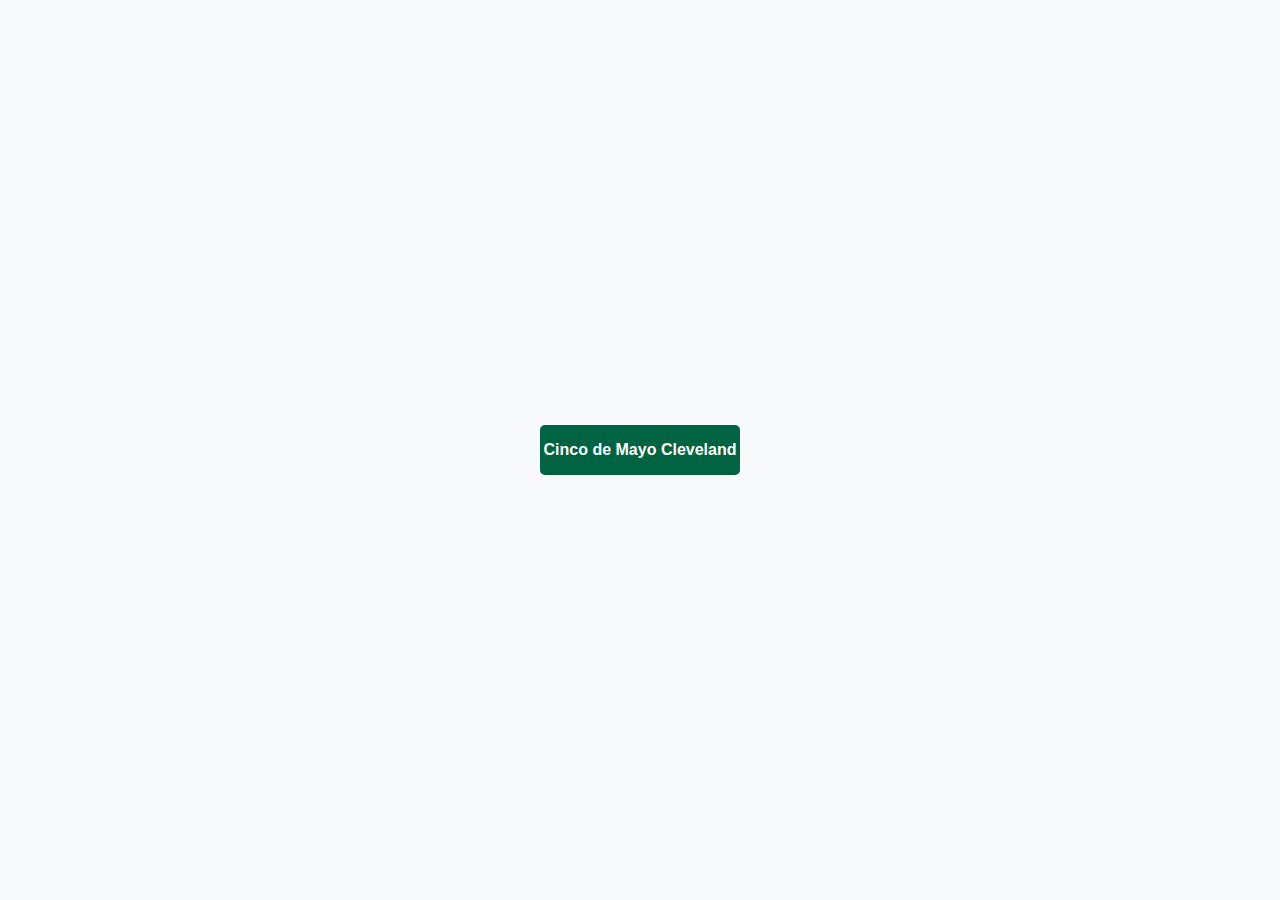
<file: assets/images/logo.png.html>
<!DOCTYPE html>
<html>
<head>
    <title>Logo Placeholder</title>
    <style>
        body {
            margin: 0;
            padding: 0;
            display: flex;
            justify-content: center;
            align-items: center;
            height: 100vh;
            background-color: #f8f9fa;
        }
        .logo-placeholder {
            width: 200px;
            height: 50px;
            background-color: #006341;
            color: white;
            display: flex;
            justify-content: center;
            align-items: center;
            font-family: Arial, sans-serif;
            font-weight: bold;
            border-radius: 5px;
        }
    </style>
</head>
<body>
    <div class="logo-placeholder">Cinco de Mayo Cleveland</div>
</body>
</html>
</file>
